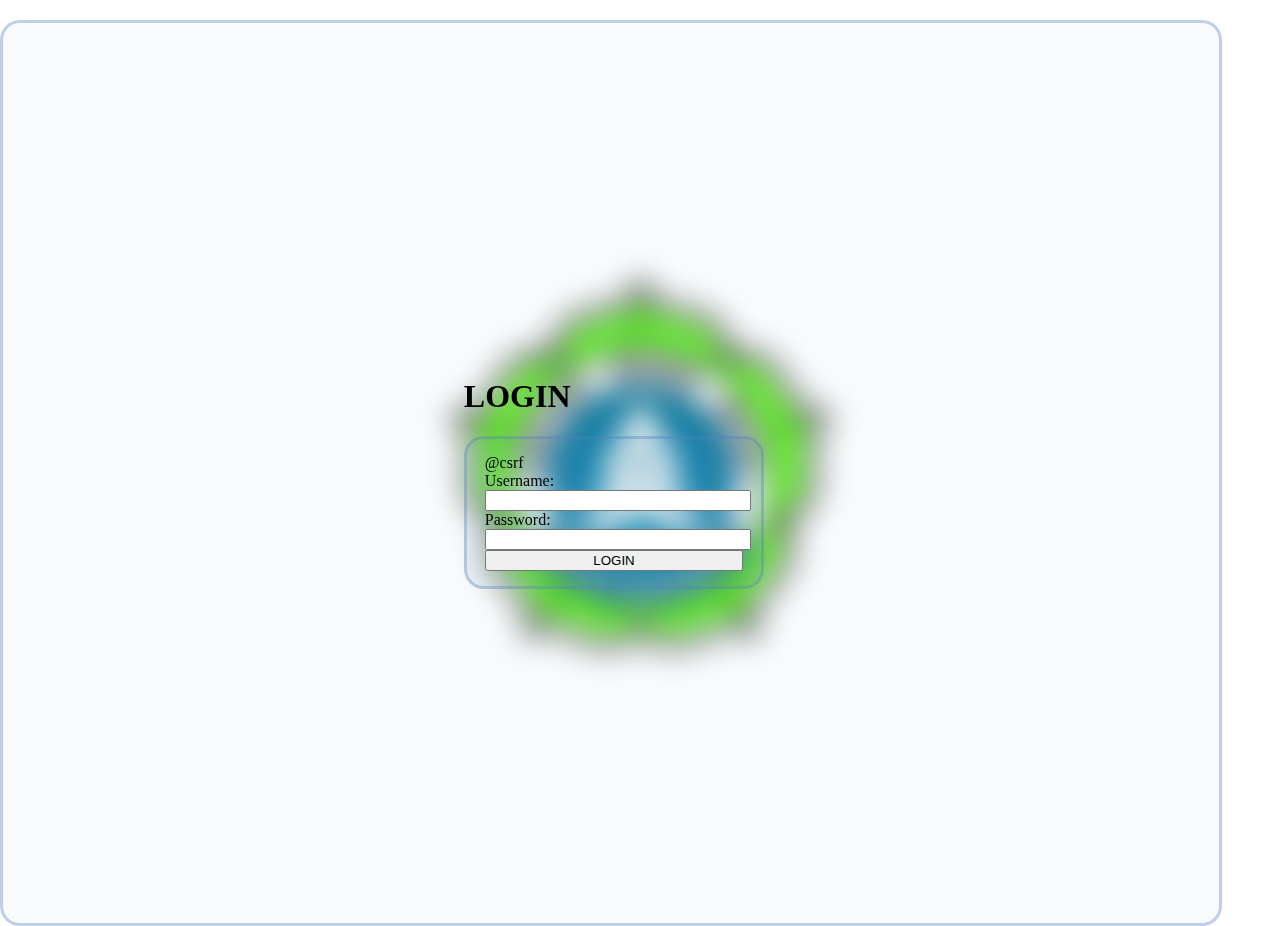
<file: sc/login.html>
<!DOCTYPE html>
<html lang="en">

<head>
    <meta charset="UTF-8">
    <meta name="viewport" content="width=device-width, initial-scale=1.0">
    <link href="https://fonts.googleapis.com/css2?family=Montserrat:ital,wght@0,100..900;1,100..900&display=swap" rel="stylesheet">
    <link href="https://cdn.jsdelivr.net/npm/bootstrap@5.1.3/dist/css/bootstrap.min.css" rel="stylesheet" integrity="sha384-1BmE4kWBq78iYhFldvKuhfTAU6auU8tT94WrHftjDbrCEXSU1oBoqyl2QvZ6jIW3" crossorigin="anonymous" />
    <link rel="stylesheet" href="https://cdnjs.cloudflare.com/ajax/libs/font-awesome/5.15.3/css/all.min.css" />
    <link rel="stylesheet" href="https://cdn.jsdelivr.net/npm/swiper@9/swiper-bundle.min.css" />
    <link rel="stylesheet" href="https://cdnjs.cloudflare.com/ajax/libs/animate.css/4.1.1/animate.min.css"/>
    <meta name="viewport" content="width=device-width, initial-scale=1.0">
    <link href="https://fonts.googleapis.com/css2?family=Kavoon&family=Montserrat:ital,wght@0,100..900;1,100..900&display=swap" rel="stylesheet">
    <title>LOGIN</title>
    <link rel="stylesheet" href="login.css">
</head>
<body>
    <div class="container">
        <div>
            <h1 class="text-center mb-4">LOGIN</h1>
            <div class=" container col-md-4">
                <form action="{{ route('postlogin') }}" method="post">
                    @csrf
                    <div class="mb-3">
                        <label for="username" class="form-label">Username:</label>
                        <input type="text" class="form-control" id="username" name="username" required>
                    </div>
                    <div class="mb-3">
                        <label for="password" class="form-label">Password:</label>
                        <input type="password" class="form-control" id="password" name="password" required>
                    </div>
                    <button type="submit" class="btn btn-primary ">LOGIN</button>
                </form>
            </div>
        </div>
    </div>
</body>
</file>
<file: sc/login.css>
/* Mengatur body */
body {
    margin: 0;
    padding: 0;
    justify-content: center;
    align-items: center;
    min-height: 100vh;
    background-image: url('/asset/logo.png'); /* Ubah path gambar sesuai dengan kebutuhan */
    background-repeat: no-repeat;
    background-position: center; /* Posisi gambar di tengah-tengah body */
}
/* CSS untuk gambar */
img {
    max-width: 100%; 
    max-height: 100vh; 
    width: auto;
    height: auto; 
    display: block; 
    margin: 0 auto; 
}


.container {
    margin-top: 20px;
    border-radius: 20px;
    width: 95%;
    background-color: #5882c10b;
    border: 3px solid #5882c15a;
    backdrop-filter: blur(15px);
    align-items: center;
    display: flex;
    justify-content: center;
    height: 100vh;
    max-width: 100%; 
    overflow: hidden; 
}
.container .col-md-4 {
    height: auto;
    width: 100%;
    display: flex;
}

form {
    margin: 15px;
}
input {
    width: 100%;
}
button {
    width: 100%;
}
</file>
